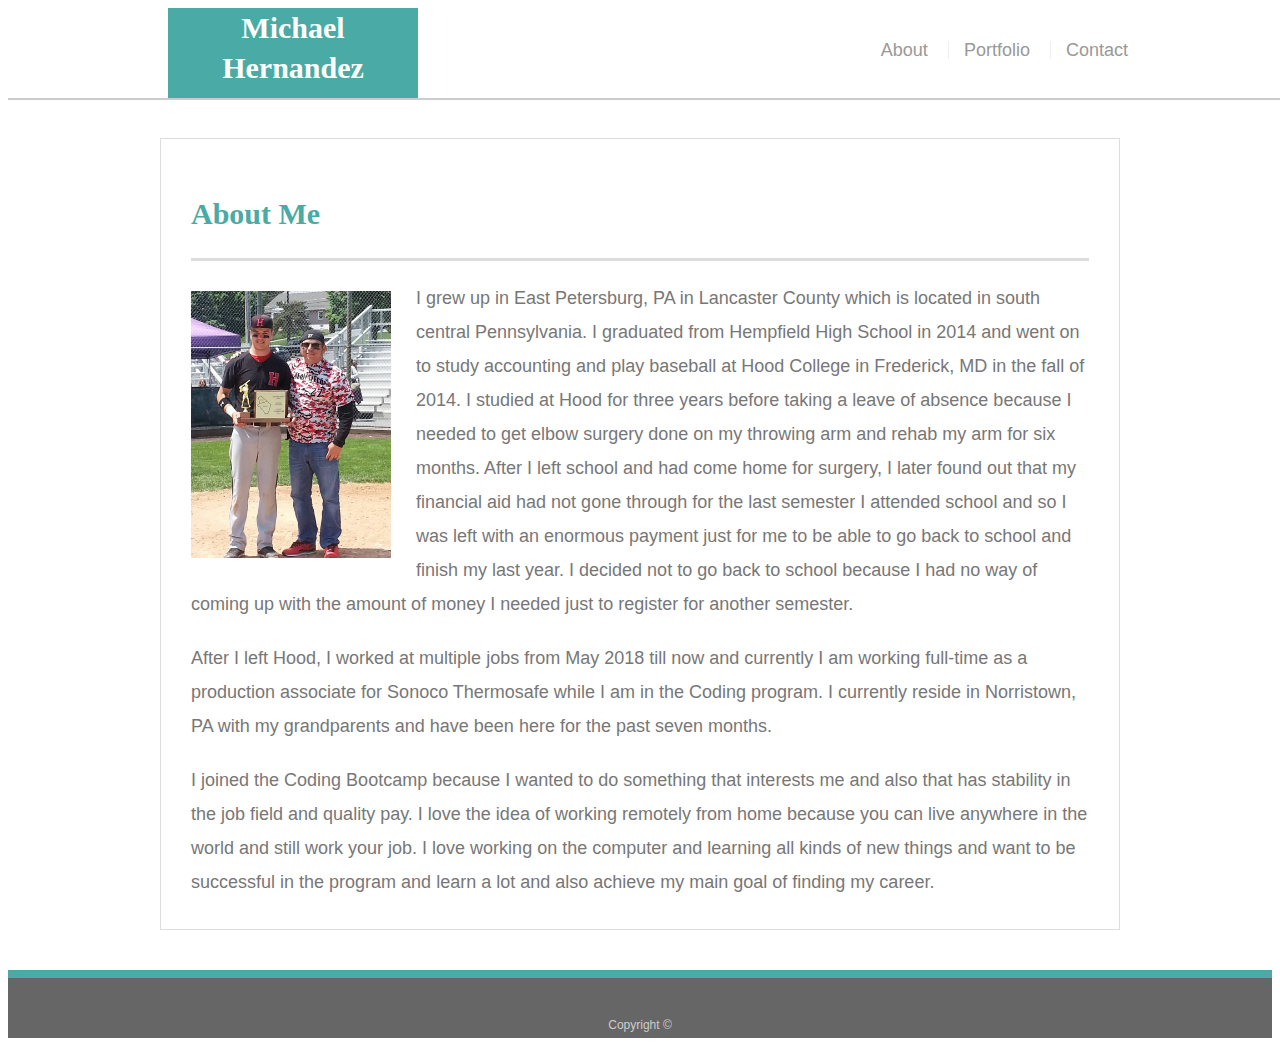
<file: index.html>
<!doctype html>
<html lang="en-us">

<head>
  
  <meta charset="UTF-8">
  <title>About Me | Michael Hernandez</title>
  <link rel="stylesheet" type="text/css" href="assets/css/style.css">

</head>

<body>

  <header id="masthead">
    
    <div class="container">
      <a href="index.html" id="logo">Michael Hernandez</a>
      <nav>
        <a href="index.html">About</a>
        <a href="portfolio.html">Portfolio</a>
        <a href="contact.html">Contact</a>

      </nav>
    </div>
  
</header>

  <div id="main-container" class="container">
    <section class="main-section">
      <h1>About Me</h1>

      <img src="assets/images/baseball.jpg" class="auth-image" alt="Michael Hernandez">

      <p> I grew up in East Petersburg, PA in Lancaster County which is located in south central Pennsylvania. I graduated from Hempfield High School in 2014 and went on to study accounting and play baseball at Hood College in Frederick, MD in the fall of 2014. I studied at Hood for three years before taking a leave of absence because I needed to get elbow surgery done on my throwing arm and rehab my arm for six months. After I left school and had come home for surgery, I later found out that my financial aid had not gone through for the last semester I attended school and so I was left with an enormous payment just for me to be able to go back to school and finish my last year. I decided not to go back to school because I had no way of coming up with the amount of money I needed just to register for another semester.</p>

      <p> After I left Hood, I worked at multiple jobs from May 2018 till now and currently I am working full-time as a production associate for Sonoco Thermosafe while I am in the Coding program. I currently reside in Norristown, PA with my grandparents and have been here for the past seven months. </p>

      <p> I joined the Coding Bootcamp because I wanted to do something that interests me and also that has stability in the job field and quality pay. I love the idea of working remotely from home because you can live anywhere in the world and still work your job. I love working on the computer and learning all kinds of new things and want to be successful in the program and learn a lot and also achieve my main goal of finding my career. </p>

    </section>

  </div>

  <footer>
    
    <div class="container">
      Copyright &copy; 
    </div>
  
  </footer>

 

</body>

</html>
</file>
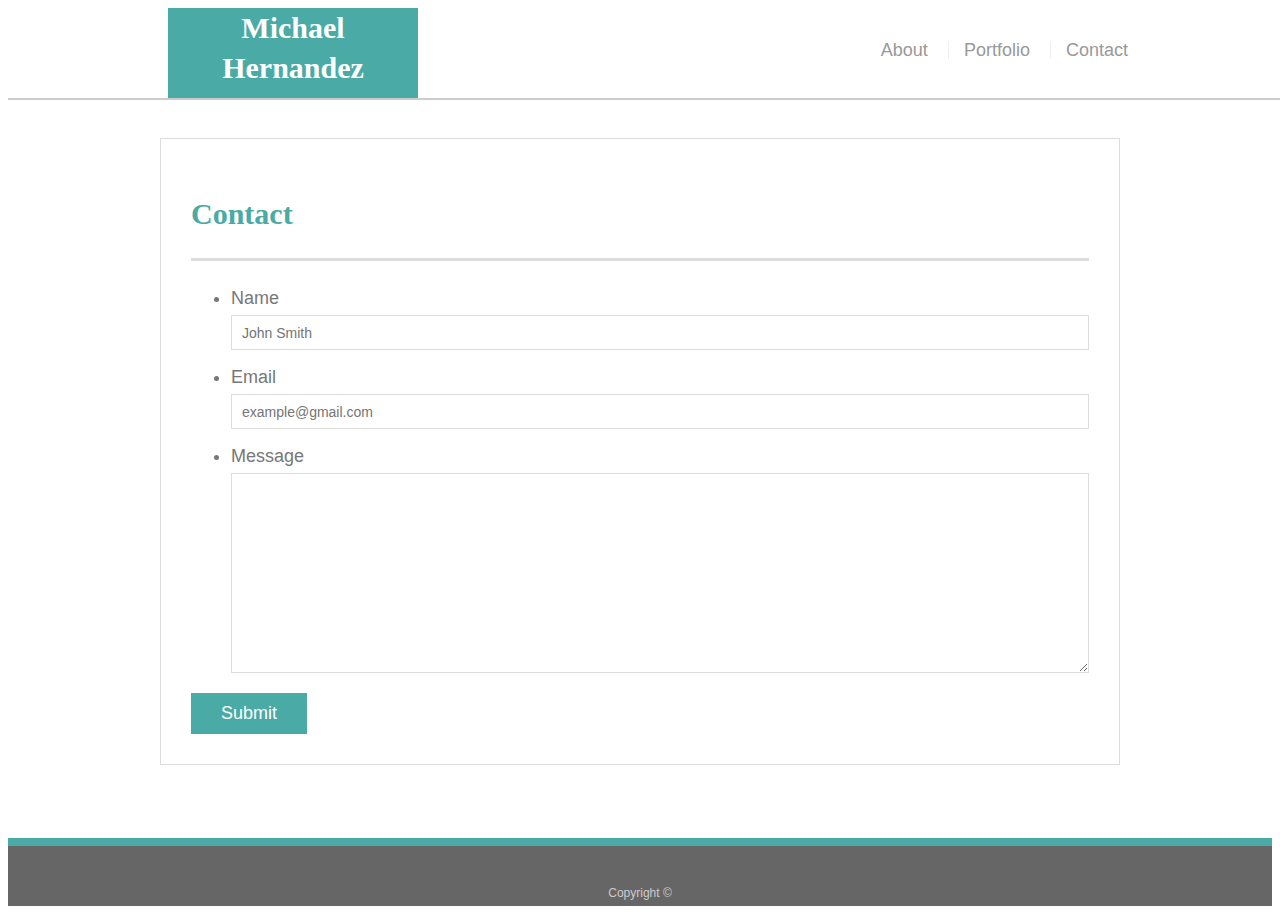
<file: contact.html>
<!doctype html>
<html lang="en-us">

<head>
  <meta charset="UTF-8">
  <title>Contact | Michael Hernandez</title>
  <link rel="stylesheet" type="text/css" href="assets/css/style.css">
</head>

<body>

  <header id="masthead">
    <div class="container">
      <a href="index.html" id="logo">Michael Hernandez</a>
      <nav>
        <a href="index.html">About</a>
        <a href="portfolio.html">Portfolio</a>
        <a href="contact.html">Contact</a>
      </nav>
    </div>
  </header>

  <div id="main-container" class="container">
    <section class="main-section">
      <h1>Contact</h1>

      <form id="contact-form">
        <ul>
          <li>
            <label for="name">Name</label>
            <input type="text" id="name" name="name" placeholder="John Smith" required="required">
          </li>
          <li>
            <label for="email">Email</label>
            <input type="email" id="email" name="email" placeholder="example@gmail.com" required="required">
          </li>
          <li>
            <label for="message">Message</label>
            <textarea id="message" name="message" required="required"></textarea>
          </li>
        </ul>
        <input type="submit">
      </form>

    </section>

  </div>

  <footer>
    <div class="container">
      Copyright &copy; 
    </div>
  </footer>

  
</body>

</html
</file>
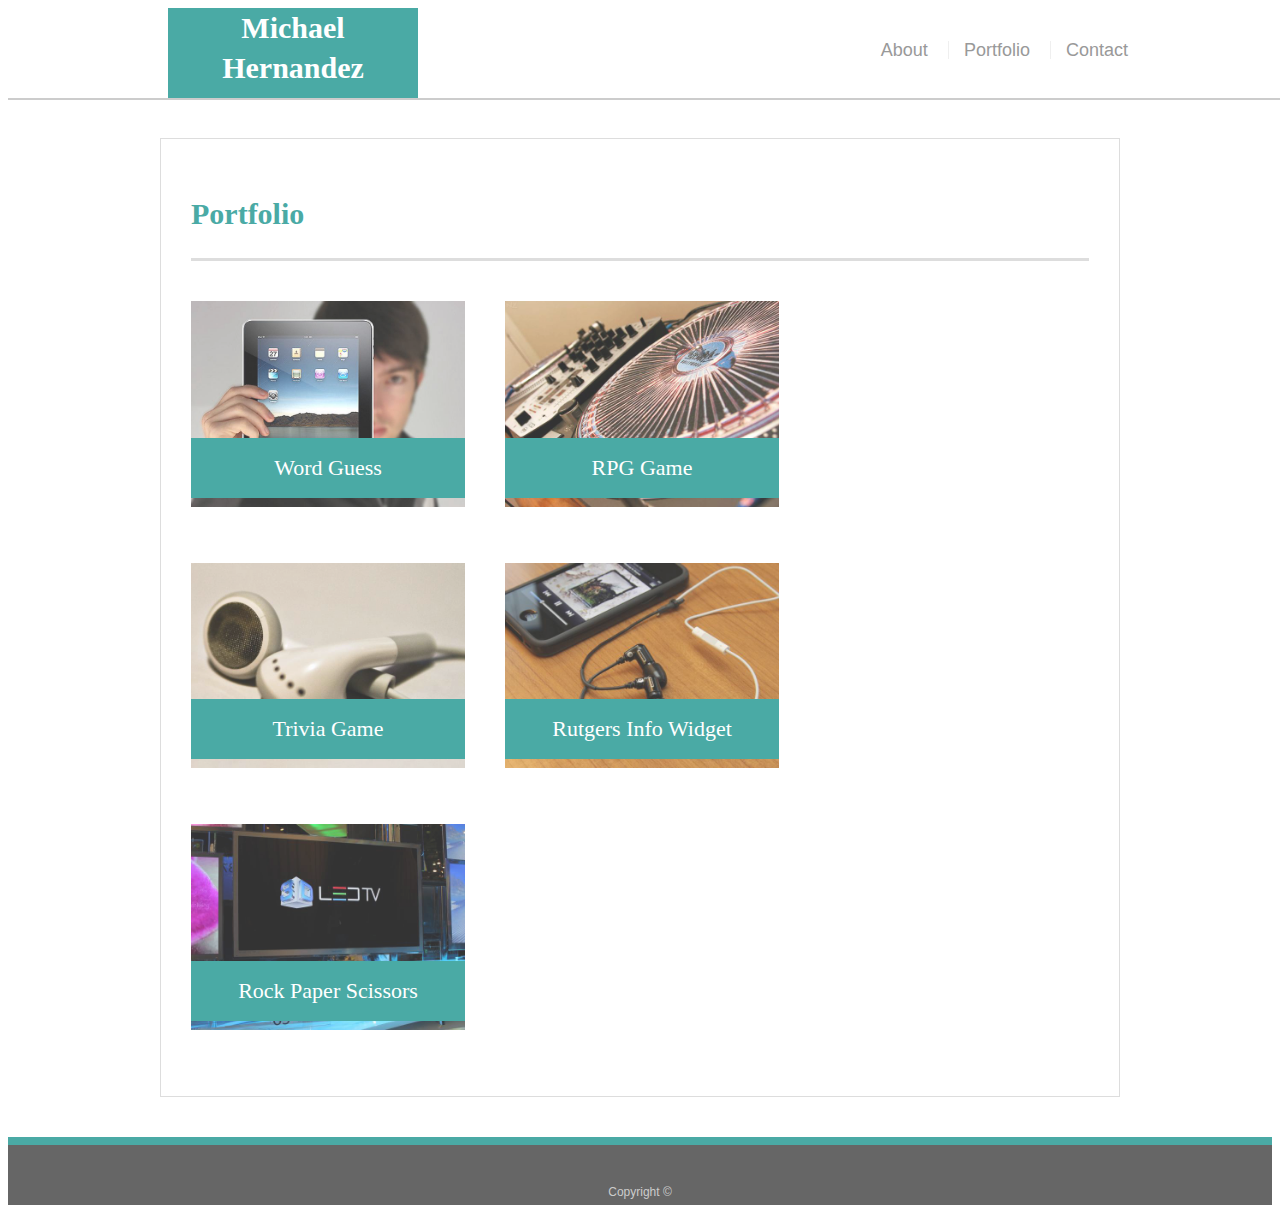
<file: portfolio.html>
<!doctype html>
<html lang="en-us">

<head>
  <meta charset="UTF-8">
  <title>Portfolio | Michael Hernandez</title>
  <link rel="stylesheet" type="text/css" href="assets/css/style.css">
</head>

<body>

  <header id="masthead">
    <div class="container">
      <a href="index.html" id="logo">Michael Hernandez</a>
      <nav>
        <a href="index.html">About</a>
        <a href="portfolio.html">Portfolio</a>
        <a href="contact.html">Contact</a>
      </nav>
    </div>
  </header>

  <div id="main-container" class="container">
    <section class="main-section">
      <h1>Portfolio</h1>

      <div class="work">
        <img src="assets/images/Hangman.jpg" alt="Word Guess">

        <h3>Word Guess</h3>
      </div>
      <div class="work">
        <img src="assets/images/RPG.jpg" alt="RPG Game">

        <h3>RPG Game</h3>
      </div>
      <div class="work">
        <img src="assets/images/TriviaGame.jpg" alt="Trivia Game">

        <h3>Trivia Game</h3>
      </div>
      <div class="work">
        <img src="assets/images/RutgersInfoWidget.jpg" alt="Rutgers Info Widget">

        <h3>Rutgers Info Widget</h3>
      </div>
      <div class="work">
        <img src="assets/images/RockPaperScissors.jpg" alt="Rock Paper Scissors">

        <h3>Rock Paper Scissors</h3>
      </div>

    </section>

  </div>

  <footer>
    <div class="container">
      Copyright &copy;
    </div>
  </footer>

  

</body>

</html>
</file>
<file: assets/css/style.css>
body {
    font-family: Arial, "Helvetica Neue", Helvetica, sans-serif;
    font-size: 18px;
    line-height: 34px;
    color: #777777;
    background: url("");
  }
  
  * {
    box-sizing: border-box;
  }
  
  .container {
    width: 100%;
    max-width: 960px;
    margin: 0 auto;
    clear: both;
  }
  
  h1,
  h2,
  h3,
  p {
    margin-bottom: 20px;
  }
  
  p:last-child {
    margin-bottom: 0;
  }
  
  h1,
  h2,
  h3 {
    font-family: Georgia, Times, "Times New Roman", serif;
    font-weight: 700;
    color: #4aaaa5;
  }
  
  h1 {
    padding-bottom: 20px;
    font-size: 30px;
    line-height: 49px;
    border-bottom: 3px solid #dddddd;
  }
  
  h2,
  h3 {
    font-size: 22px;
  }
  
  #masthead {
    position: fixed;
    z-index: 99;
    width: 100%;
    margin: 0 0 30px;
    overflow: auto;
    color: #ffffff;
    background: #ffffff;
    border-bottom: 2px solid #cccccc;
  }
  
  #logo {
    float: left;
    width: 250px;
    height: 90px;
    font-family: Georgia, Times, "Times New Roman", serif;
    font-size: 30px;
    font-weight: 700;
    line-height: 40px;
    color: #ffffff;
    text-align: center;
    text-decoration: none;
    background: #4aaaa5;
  }
  
  nav {
    float: right;
    margin-top: 25px;
  }
  
  nav a {
    display: inline-block;
    padding-left: 15px;
    margin-left: 15px;
    line-height: 18px;
    color: #999;
    text-decoration: none;
    border-left: 1px solid #efefef;
  }
  
  nav a:first-child {
    border-left: 0 none;
  }
  
  footer {
    padding: 30px 0;
    clear: both;
    font-size: 12px;
    color: #ffffff;
    color: #cccccc;
    text-align: center;
    background: #666666;
    border-top: 8px solid #4aaaa5;
    height: 50px;
  }
  
  h3, h2 {
    padding-bottom: 20px;
    margin-bottom: 15px;
    line-height: 22px;
    border-bottom: 2px solid #eeeeee;
  }
  
  #main-container {
    padding-top: 130px;
    min-height: calc(100vh - 70px);
  }
  
  .main-section {
    float: left;
    width: 100%;
    max-width: 960px;
    padding: 30px;
    margin: 0 0 40px;
    background: #ffffff;
    border: 1px solid #dddddd;
  }

  .work {
    position: relative;
    float: left;
    width: 274px;
    margin: 20px 0 25px;
    overflow: auto;
  }
  
  .work:nth-child(even) {
    margin-right: 40px;
  }
  
  .work img {
    width: 100%;
    border: 0 none;
    opacity: 0.8;
  }
  
  .work h3 {
    position: absolute;
    bottom: 20px;
    width: 100%;
    padding: 15px;
    margin-bottom: 0;
    font-weight: 300;
    line-height: 30px;
    color: #ffffff;
    text-align: center;
    background: #4aaaa5;
    border-bottom: 0;
  }
  
  .auth-image {
    float: left;
    width: 200px;
    height: auto;
    margin-top: 10px;
    margin-right: 25px;
  }
  
  
  #contact-form ul {
    margin-bottom: 20px;
  }
  
  #contact-form li {
    margin-bottom: 10px;
  }
  
  label,
  input[type=text],
  input[type=email],
  textarea {
    display: block;
    width: 100%;
  }
  
  input[type=text],
  input[type=email],
  textarea {
    height: 35px;
    padding: 0 10px;
    font-size: 14px;
    border: 1px solid #dddddd;
  }
  
  textarea {
    height: 200px;
  }
  
  input[type=submit] {
    padding: 10px 30px;
    font-size: 18px;
    color: #ffffff;
    cursor: pointer;
    background: #4aaaa5;
    border: 0 none;
  }

  @media screen and (max-width: 980px) {
    .main-section {
      width: 60%;
      float: left;
      margin-top: 40px;
      margin-left: 40px;
      position: relative;
    }
  
    @media screen and (max-width: 768px) {
      .nav {
        width: 100%;
        text-align: center;
        display: inline-block;
        position: relative;
        float: none;
        z-index: 999;
      }
  
      #masthead {
        width: 100%;
        margin-right: 100px;
        text-align: center;
        z-index: 999;
      }
  
      .main-section {
        margin-top: 40px;
        width: 90%;
        position: relative;
        float: none;
        margin-left: 40px;
      }
    }
  
    @media screen and (max-width: 640px) {
      .name {
        width: 100%;
        z-index: 999;
      }
  
      #masthead {
        float: right;
        margin-right: auto;
        margin-left: auto;
        width: 100%;
        z-index: 999;
      }
  
      nav {
        width: 100%;
        float: right;
        text-align: center;
        z-index: 999;
      }
  
      .main-section {
        margin-top: 40px;
        width: 90%;
        position: relative;
        float: none;
        margin-left: 20px;
        margin-right: 50px;
      }
  
      .auth-image {
        float: none;
        width: 100%;
        margin-left: auto;
        margin-right: auto;
        position: relative;
        height: 50%;
      }
  
    
    }
</file>
